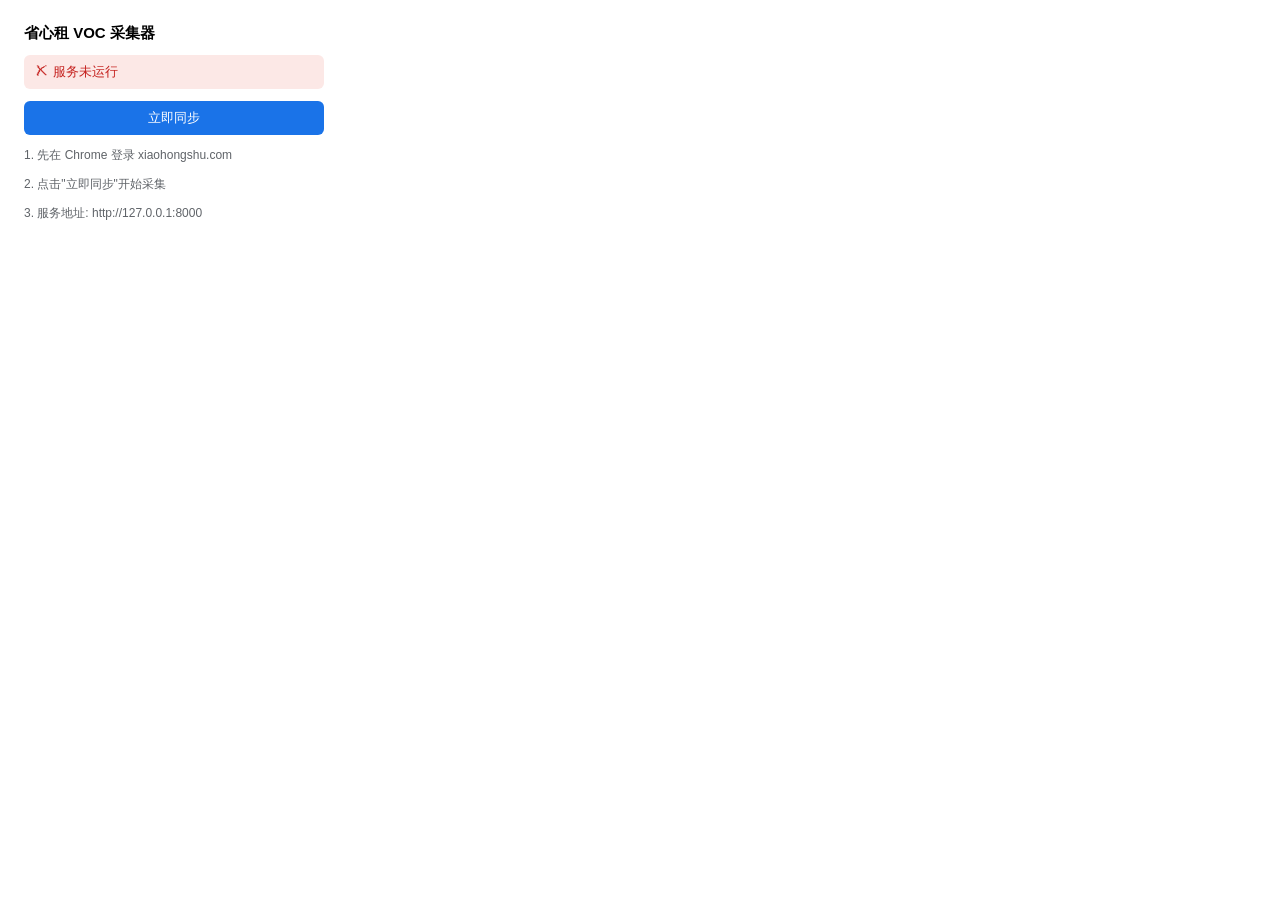
<file: collector-extension/popup.html>
<!DOCTYPE html>
<html lang="zh-CN">
<head>
  <meta charset="UTF-8">
  <meta name="viewport" content="width=device-width, initial-scale=1.0">
  <title>省心租采集器</title>
  <style>
    body { width: 300px; padding: 16px; font-family: -apple-system, sans-serif; font-size: 13px; }
    h1 { font-size: 15px; margin: 0 0 12px; }
    .status { padding: 8px 12px; border-radius: 6px; margin-bottom: 12px; }
    .status.ok { background: #e6f4ea; color: #137333; }
    .status.err { background: #fce8e6; color: #c5221f; }
    .status.idle { background: #f1f3f4; color: #5f6368; }
    button { width: 100%; padding: 8px; border: none; border-radius: 6px; background: #1a73e8; color: #fff; cursor: pointer; font-size: 13px; }
    button:disabled { background: #ccc; }
    .info { margin-top: 12px; color: #5f6368; font-size: 12px; }
  </style>
</head>
<body>
  <h1>省心租 VOC 采集器</h1>
  <div id="status" class="status idle">加载中...</div>
  <button id="syncBtn" onclick="triggerSync()">立即同步</button>
  <div class="info">
    <p>1. 先在 Chrome 登录 xiaohongshu.com</p>
    <p>2. 点击"立即同步"开始采集</p>
    <p>3. 服务地址: <span id="svcUrl">http://127.0.0.1:8000</span></p>
  </div>
  <script src="popup.js"></script>
</body>
</html>
</file>
